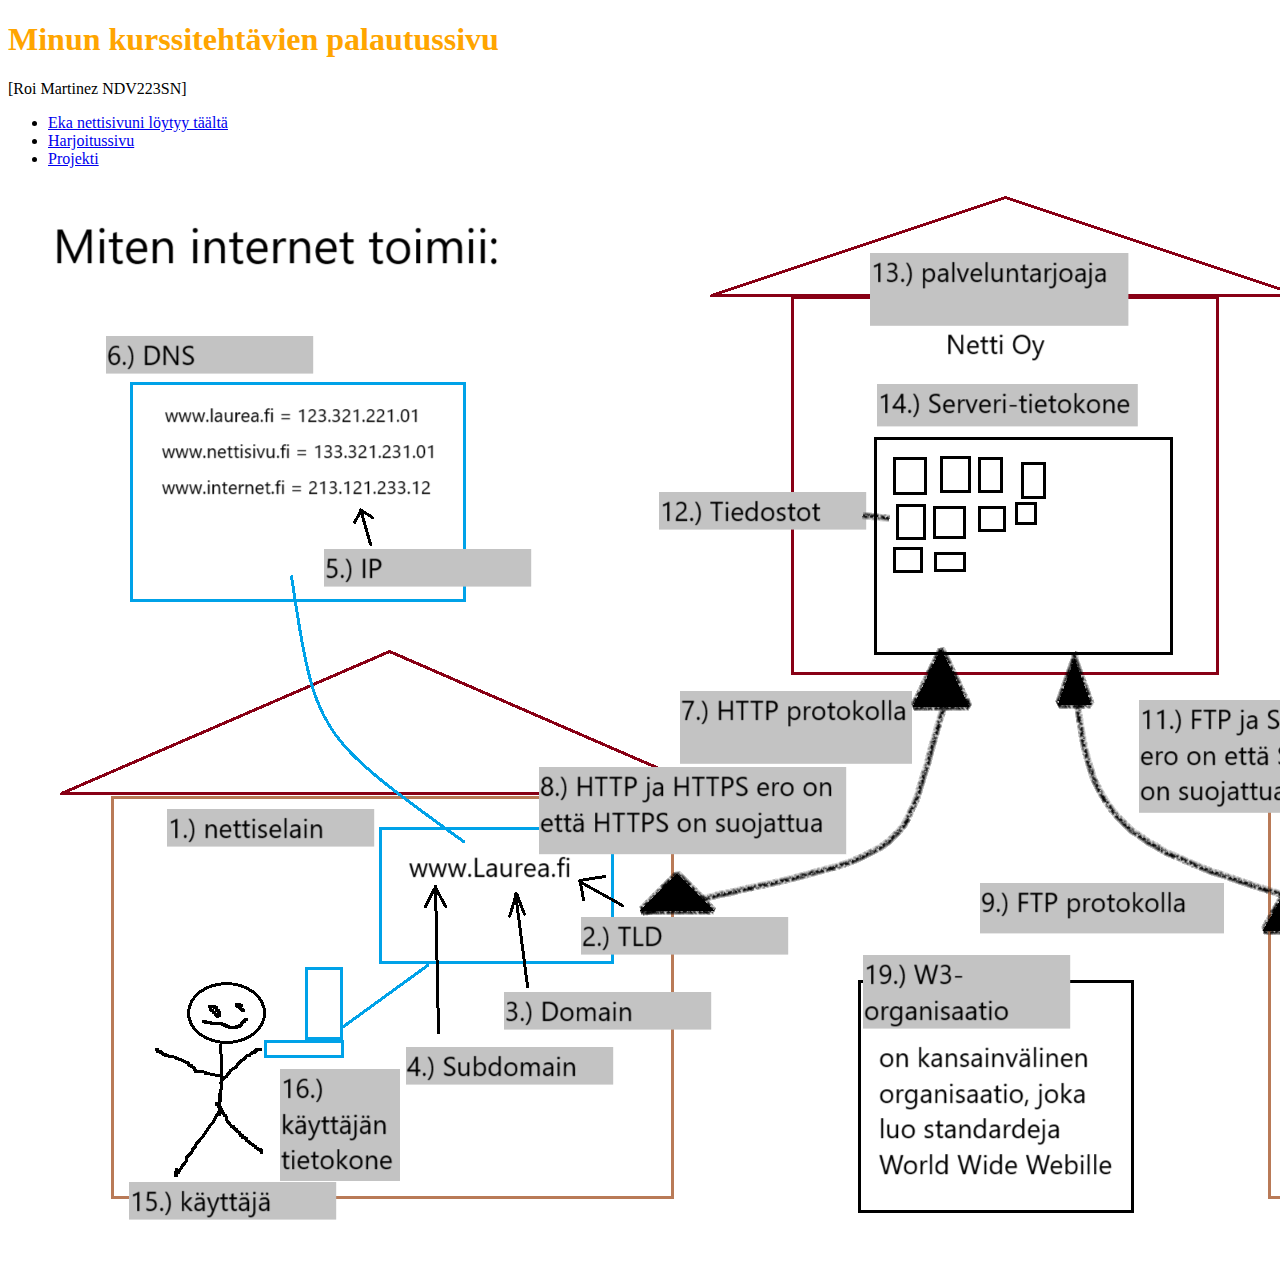
<file: index.html>
<!DOCTYPE html>
<html lang="en">
<head>
    <meta charset="UTF-8">
    <meta name="viewport" content="width=device-width, initial-scale=1.0">
    <link rel="stylesheet" href="style.css">
</head>
<body>
    <h1>Minun kurssitehtävien palautussivu</h1>
    <p>[Roi Martinez NDV223SN]</p>
    <ul>
        <li><a href="eka-oma-sivu-alkuun/minun-sivu.html">Eka nettisivuni löytyy täältä</a>
        <li><a href="harjoitus.html">Harjoitussivu</a></li> 
        <li><a href="(Lisää tänne linkki myöhemmin)">Projekti</a></li>
    </ul>
	<img src="Miten internet toimii.png">
</body>
</html>
</file>
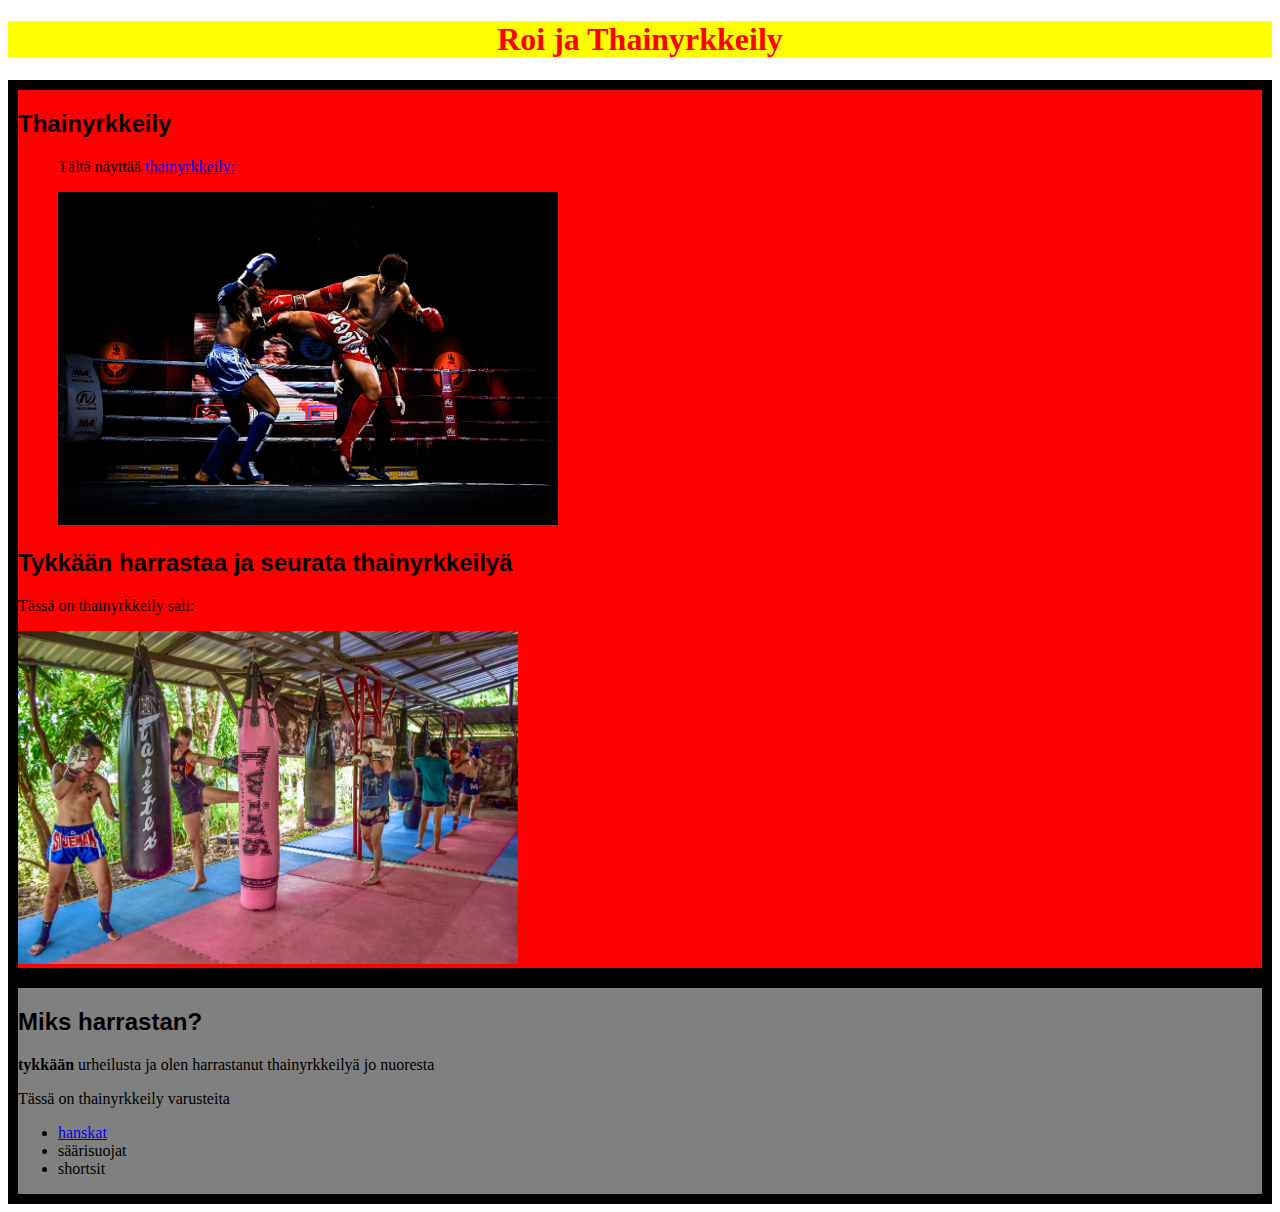
<file: eka-oma-sivu-alkuun/minun-sivu.html>
<!DOCTYPE html>
<html lang="fi">


	<head>
		<meta charset="UTF-8">
		<meta name="viewport" content="width=device-width, initial-scale=1.0">
		<link rel="stylesheet" href="style.css">
		
	</head>
	
	
<body>
    <h1>Roi ja Thainyrkkeily</h1>
	<div id="1-laatikko" style="background-color:red;">
	<h2>Thainyrkkeily</h2>
	<figure>
	<p>Tältä näyttää <a href="https://fi.wikipedia.org/wiki/Thainyrkkeily"> thainyrkkeily:</a></p>
	<img src="thainyrkkeily.png">
	</figure>
	
    <h2> Tykkään harrastaa ja seurata thainyrkkeilyä </h2>
	<p> Tässä on thainyrkkeily sali: </p>
	<img src="thainyrkkeilycamp.png">
	
	</div>
	<section>
	<div id="2-laatikko" style="background-color:grey;">
	<h2> Miks harrastan?</h2>
	<p> <strong> tykkään </strong> urheilusta ja olen harrastanut thainyrkkeilyä jo nuoresta</p>

	
	<p class="fancy"> Tässä on thainyrkkeily varusteita</p>
	
    <ul>
       
        <li><a href="https://sweetscienceoffighting.com/best-muay-thai-gloves/">hanskat</a></li> 
        <li>säärisuojat</li>
		<li>shortsit</li>
    </ul>

	</section>	
	</div>	
	</body>

</html>
</file>
<file: style.css>
h1 {
	color: orange;
}
</file>
<file: eka-oma-sivu-alkuun/style.css>
h1 {
	color: red;
}


h1 {
	text-align: center;
	background-color: yellow;
}

h2 {
	font-family: sans-serif;
}

div {
	border: 10px solid black;
}

img {
	width:  500px; max-width: 100%;
}
</file>
